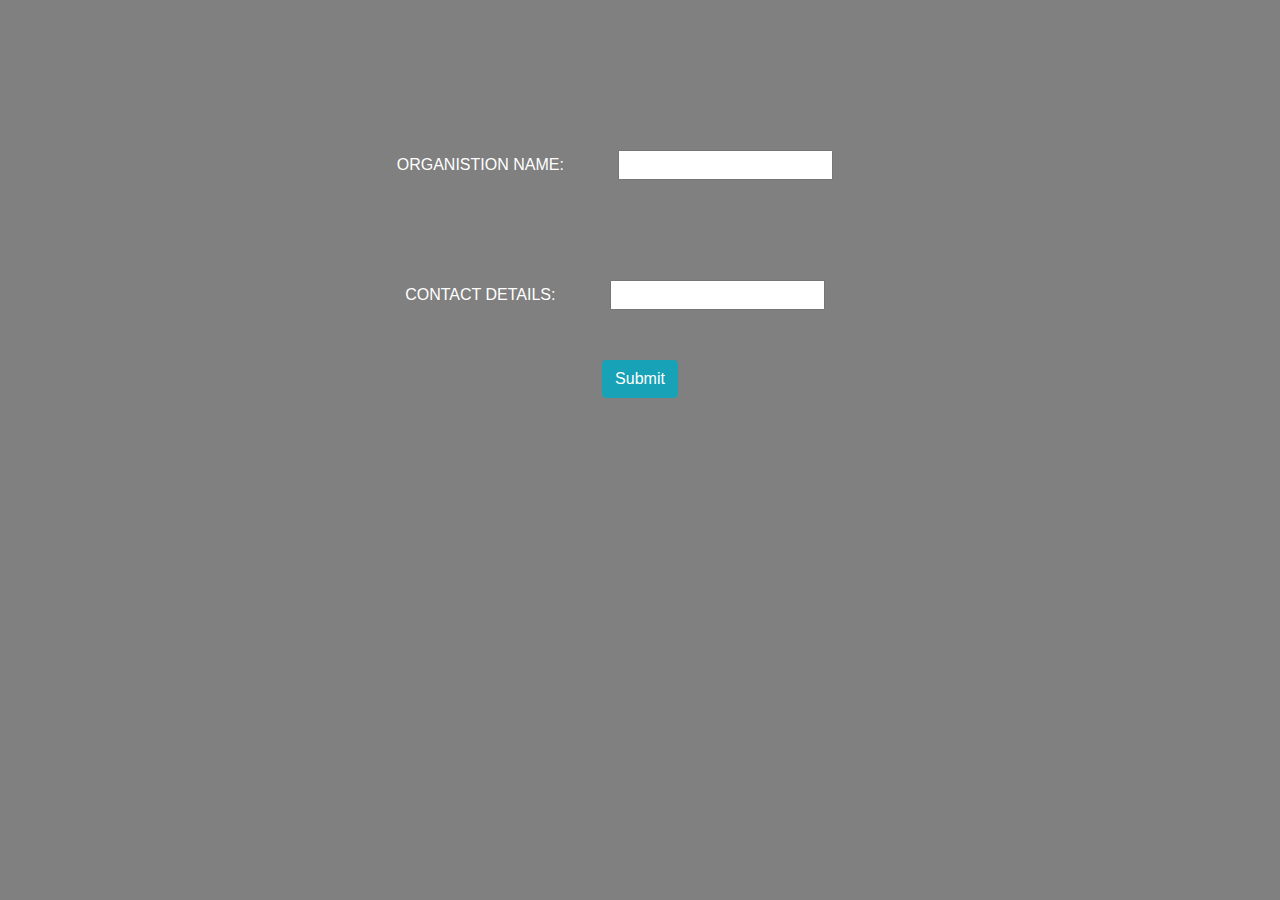
<file: MyPortfolio/MyPortfolio/contact.html>
<!DOCTYPE html>
<html lang="en">

<head>
 <meta charset="UTF-8">

 <meta name="viewport" content="width=device-width, initial-scale=1">
 <link rel="stylesheet" href="https://maxcdn.bootstrapcdn.com/bootstrap/4.1.3//css/bootstrap.min.css">
 <link rel="stylesheet" href="https://cdnjs.cloudflare.com/ajax/libs/font-awesome/4.7.0/css/font-awesome.min.css">
 <script src="https://ajax.googleapis.com/ajax/libs/jquery/3.3.1/jquery.min.js"></script>
 <script src="https://maxcdn.bootstrapcdn.com/bootstrap/4.1.3//js/bootstrap.min.js"></script>
 <link rel="stylesheet" href="style.css">
 <script type="text/javascript" src="//code.jquery.com/jquery-1.10.2.min.js"></script>
 <script type="text/javascript" src="https://s3.amazonaws.com/codecademy-content/courses/hour-of-code/js/alphabet.js"></script>
 <title>ContactPage</title>
 <style>
  body {
   background-color: gray;
   color: white;
   height: 100vh;
   width: 100%;
   text-transform: uppercase;
  
  
  }
  #contact{
  text-align: center;
   padding: 100px;
  }
  #contact .put{
   margin: 50px;
  }

 </style>
</head>

<body>
 <section class="container-fluid" id="contact">
  <div>
   Organistion Name:
   <input type="text" class="put">
  </div>
  <div>
   Contact details:
   <input type="text" class="put">
  </div>
  <div>
   <button class="btn btn-info" type="submit">Submit</button>
  </div>
 </section>
</body>

</html>
</file>
<file: MyPortfolio/MyPortfolio/style.css>
body {
 overflow-x: hidden;
}

#port {
 width: 100%;
 height: 760px;
 background-color: black;
}

h2:hover .tooltiptext {
 visibility: visible;

}

h2 {
 font-size: 1 font-weight: 700;
 font-family: cursive;
 color: white
}

.techno .row li,
.row a:hover {
 margin: 35px 0px;
 text-decoration: none;
 font-size: 1.1em;
 text-transform: uppercase;
 font-weight: 800;
 color: dimgrey;

}

.navbar {
 color: navajowhite;
 text-align: right;
}

.navbar i {
 margin-right: 40px;
 padding-top: 10px;
}

.navbar i:hover {
 color: firebrick;
}

.navbar-nav a {
 color: navajowhite !important;
 margin-left: 50px;
 font-size: 1.8rem;
}

.navbar-collapse {
 display: flex;
 flex-flow: row wrap;
 align-items: flex-end;

 color: navajowhite;
}

.navbar .navbar-brand {
 font-size: 1.8em;
 color: navajowhite;
}

.navbar-nav li.active a {
 color: firebrick ! important;
}

.row a {
 color: black;
}

#port img {
 height: 300px;
 width: 300px;
 border-radius: 50%;

}


#button {
 width: 100%;
 height: 200px;

 display: flex;
 flex-flow: row wrap;
 justify-content: space-around;
}

#button .btn {
 height: 40px;
 width: 200px;
 border-radius: 40px;
 box-shadow: 5px 5px #0B8080;
 position: relative;
 text-transform: uppercase;

}

#social {
 height: 75px;
 background-color: black;
 text-align: center;
}

#social .fa {
 padding: 25px;
}

#social .fa:hover {
 color: white;
 cursor: pointer;

}

.transform {
 text-transform: uppercase;
}

.word {
 font-weight: 600;
}

.center {
 position: absolute;
 top: 50%;
 left: 50%%;
 transform: translate(-50%, -50%) font-size: 1.5em;
 padding: 0 !important;
}

#hobbies {
 background-color: black;
 color: navajowhite;
 font-size: 1.5em;
 font-weight: 600;

}

.eeee {
 height: 100%;
 display: flex;
 justify-content: center;
 align-items: center;
}



.port-item img {

 width: 100%;
 height: 200px;
}


.center1 {
 position: relative;
 top: 50%;
 left: 80%;
 transform: translate(-50%, -50%);
 font-size: 1.8rem;
}

#projects {

 background-color: black;
 color: darkgrey;
}

.container {
 width: 100%;
 height: 100vh;
 padding-top: 70px;
}

.port-item {
 margin-bottom: 5px;
 height: 200px;
}

.year {
 height: 400px;
 border-radius: 40px;
 background-color: black;
 margin: 45px;
 color: darkgrey;
 display: flex;
 flex-flow: row wrap;

 /* Then we define how is distributed the remaining space */
 justify-content: space-around;
 align-content: space-around
}

.acc img {
 height: 350px;
 width: 350px;
 padding: 50px 0 50px 0;
}

.acc {
 text-align: center;
 color: firebrick;
 background-color: #0B8080;
}

.techno {
 height: 100vh;
}

.cation {
 flex-flow: row wrap;
 justify-content: space-around;
}

.lead {
 width: 60px;
 height: 60px;
 border-radius: 50%;
 background-color: darkslategrey;
 display: flex;
 flex-flow: row wrap;

 align-items: center
}

.offset {
 background-color: #0B8080;
 height: 580px;
 width: 500px;
 margin-bottom: 50px;
 text-align: center;
}

.img-responsive {
 height: 400px !important;
}

@media only screen and (max-width: 600px) {
 body {
  font-size: 0.75rem !important;
  overflow-x: hidden;
 }

 #port {
  height: 100vh;
 }

 .techno {
  height: 100vh;
 }

 .techno h1 {
  visibility: visible;
 }

 .container {
  ;
  height: 100vh;
  padding-top: 20px;
 }

 #hobbies {
  height: 100vh;
 }


 #social .fa {
  padding: 25px 10px;
 }

 .row li {
  margin: 10px 0 !important;
 }

 .btn {
  height: 35px;
  width: 80px;
 }


 .acc h3 {
  font-size: 1.3rem !important;
 }

 .acc img {
  height: 100px;

  margin-top: 5px;
  padding: 5px 0 5px 0;
 }

 .year {
  height: 150px;
  width: 300px;
  background-color: black;
  margin: 5px;
 }

 .lead {
  width: 40px;
  height: 40px;
  border-radius: 50%;
 }

 #button {
  flex-direction: column;
  align-items: center;
 }

 .techno ul {
  margin: 5px 0px;
 }

 .techno {
  margin-top: 0px !important;
  padding-top: 0px !important;
 }

 #projects {
  margin-top: 0px !important;
  padding-top: 0px !important;
 }

 #projects .row {
  padding-top: 2px !important;
 }

 .edu {
  margin-top: 0px !important;
  padding-top: 0px !important;
 }

 .edu h3 {
  font-size: 1.2rem ! important;
 }

 #projects h3 {
  font-size: 1.2rem !important;
 }

 #button .btn {
  height: 30px;
  width: 150px;
  border-radius: 40px;
  box-shadow: 5px 5px deeppink;
  position: relative;
  text-transform: uppercase;
  font-size: 0.85rem;
  color: black;
  margin: 5px
 }

 h1 {
  font-size: 1.8rem !important;
 }

 h3 {
  font-size: 12px;
 }
}
</file>
